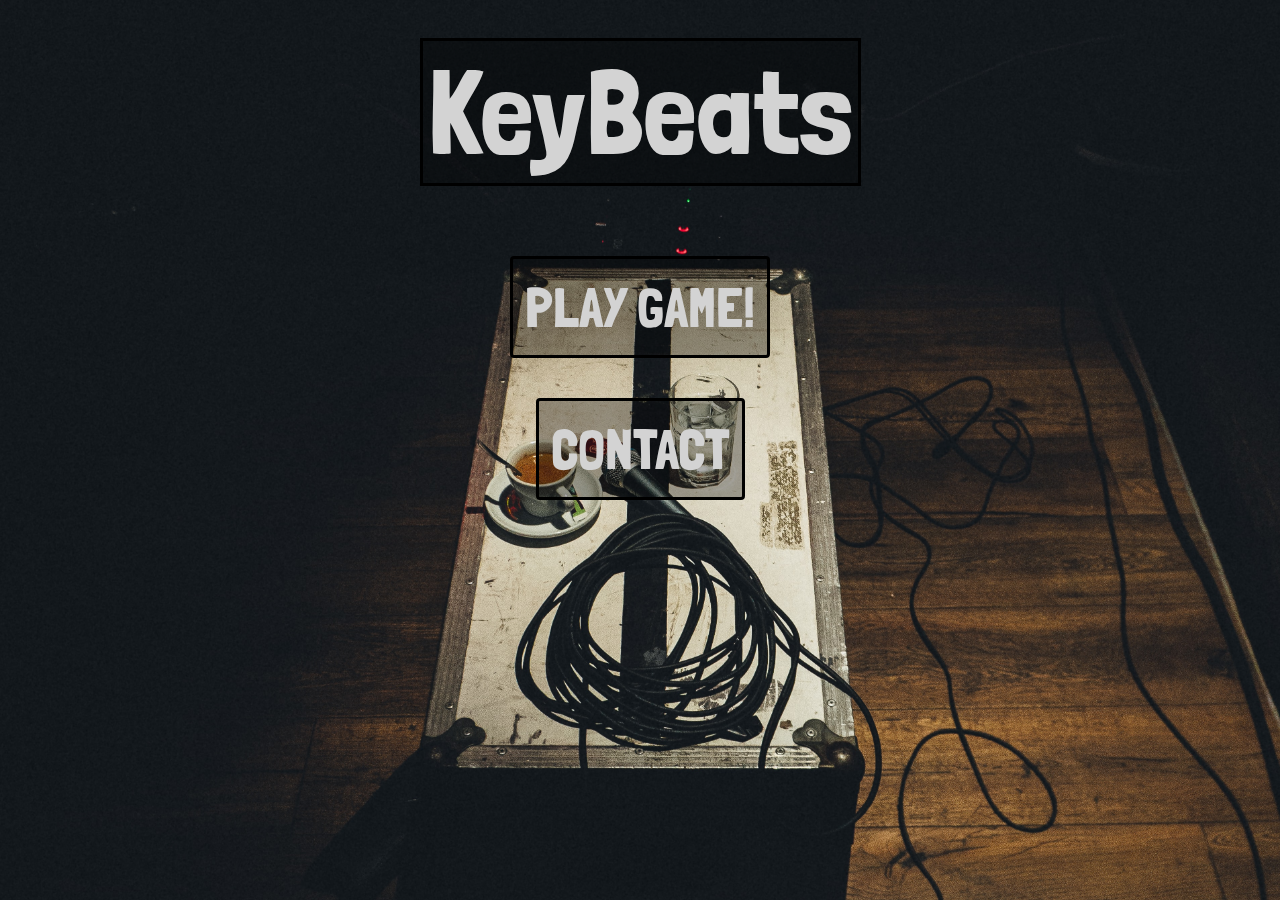
<file: index.html>
<!DOCTYPE html>
<html lang="en" class="ind-bg">
  <head>
    <meta charset="UTF-8" />
    <meta name="viewport" content="width=device-width, initial-scale=1.0" />
    <meta http-equiv="X-UA-Compatible" content="ie=edge" />

     <!--Link to Bootstrap CDN-->
    <link rel="stylesheet" href="https://stackpath.bootstrapcdn.com/bootstrap/4.4.1/css/bootstrap.min.css"
      type="text/css"/>
      
     <!-- Link to CSS styles -->
    <link rel="stylesheet" href="assets/css/style.css" type="text/css" />
    <title>KeyBeats</title>
  </head>

  <body class="bg">
    <div class="container">
      <!-- Header -->
      <header class="ovr-head">
        <h1 class="head">KeyBeats</h1>
      </header>

      <!-- Game Play Button -->
      <div class="row">
        <div class="col gp-button">
          <a href="playgame.html" class="btn btn-outline-secondary" role="button">Play Game!</a>
        </div>
      </div>

      <!-- Contact button -->
      <div class="row">
        <div class="col con-button">
          <a href="contact.html" class="btn btn-outline-secondary" role="button">Contact</a>
        </div>
      </div>
    </div>

        <!--Link to Bootstrap CDN-->
        <script src="https://code.jquery.com/jquery-3.4.1.slim.min.js">
        </script>
        <script src="https://cdn.jsdelivr.net/npm/popper.js@1.16.0/dist/umd/popper.min.js">
        </script>
        <script src="https://stackpath.bootstrapcdn.com/bootstrap/4.4.1/js/bootstrap.min.js">
        </script>

  </body>
</html>
</file>
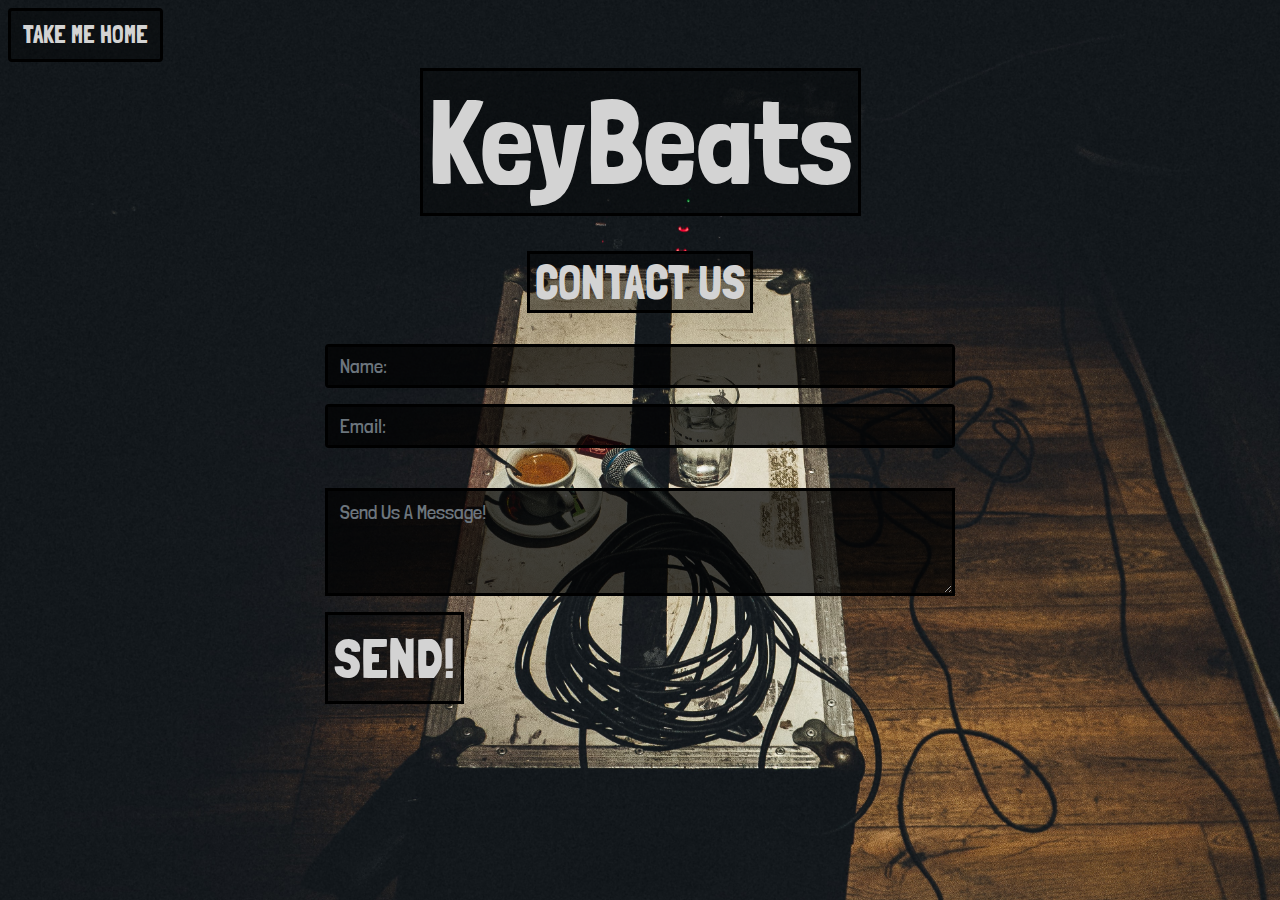
<file: contact.html>
<!DOCTYPE html>
<html lang="en" class="ind-bg">
  <head>
    <meta charset="UTF-8" />
    <meta name="viewport" content="width=device-width, initial-scale=1.0" />
    <meta http-equiv="X-UA-Compatible" content="ie=edge" />
    <link
      rel="stylesheet"
      href="https://stackpath.bootstrapcdn.com/bootstrap/4.4.1/css/bootstrap.min.css"
      type="text/css"
    />
    <link
      rel="stylesheet"
      href="https://use.fontawesome.com/releases/v5.12.1/css/all.css"
      integrity="sha384-v8BU367qNbs/aIZIxuivaU55N5GPF89WBerHoGA4QTcbUjYiLQtKdrfXnqAcXyTv"
      crossorigin="anonymous"
    />
    <link rel="stylesheet" href="assets/css/style.css" type="text/css" />
    <title>KeyBeats</title>
  </head>

  <body class="bg">
  <!-- Home button -->
   <div class="hme-btn"> <a href="index.html" class="btn btn-outline-secondary home-btn" role="button">Take Me Home</a></div>
    <div class="container">
      <!-- Header -->
      <header class="con-head">
        <h1 class="head">KeyBeats</h1>       
      </header>
      <!-- Sub-heading -->
      <div class="sub">
      <h3 class ="sub-head">Contact Us</h3>
      </div>
      <!-- Contact Form -->
     
        <form class="cont-form">

          <!-- Name -->
          <div class="form-group">
            <input type="text" class="form-control" id="InputName" aria-describedby="nameHelp" placeholder="Name:"/>
          </div>

          <!-- Email -->
          <div class="form-group">
            <input type="email" class="form-control" id="InputEmail1" aria-describedby="emailHelp" placeholder="Email:" />
          </div>

         <!-- Input Box -->
            <div class="form-group">
			    <label for="FormControlTextarea"></label>
				<textarea class="form-control rounded-0" id="FormControlTextarea" rows="3" placeholder="Send Us A Message!"></textarea>
			</div>

            <!-- Send Button -->
            <div class="send-btn">
			<button type="submit" class="btn-outline-secondary">Send!</button>
			</div>
        </form>
      </div>
   
  </body>
</html>
</file>
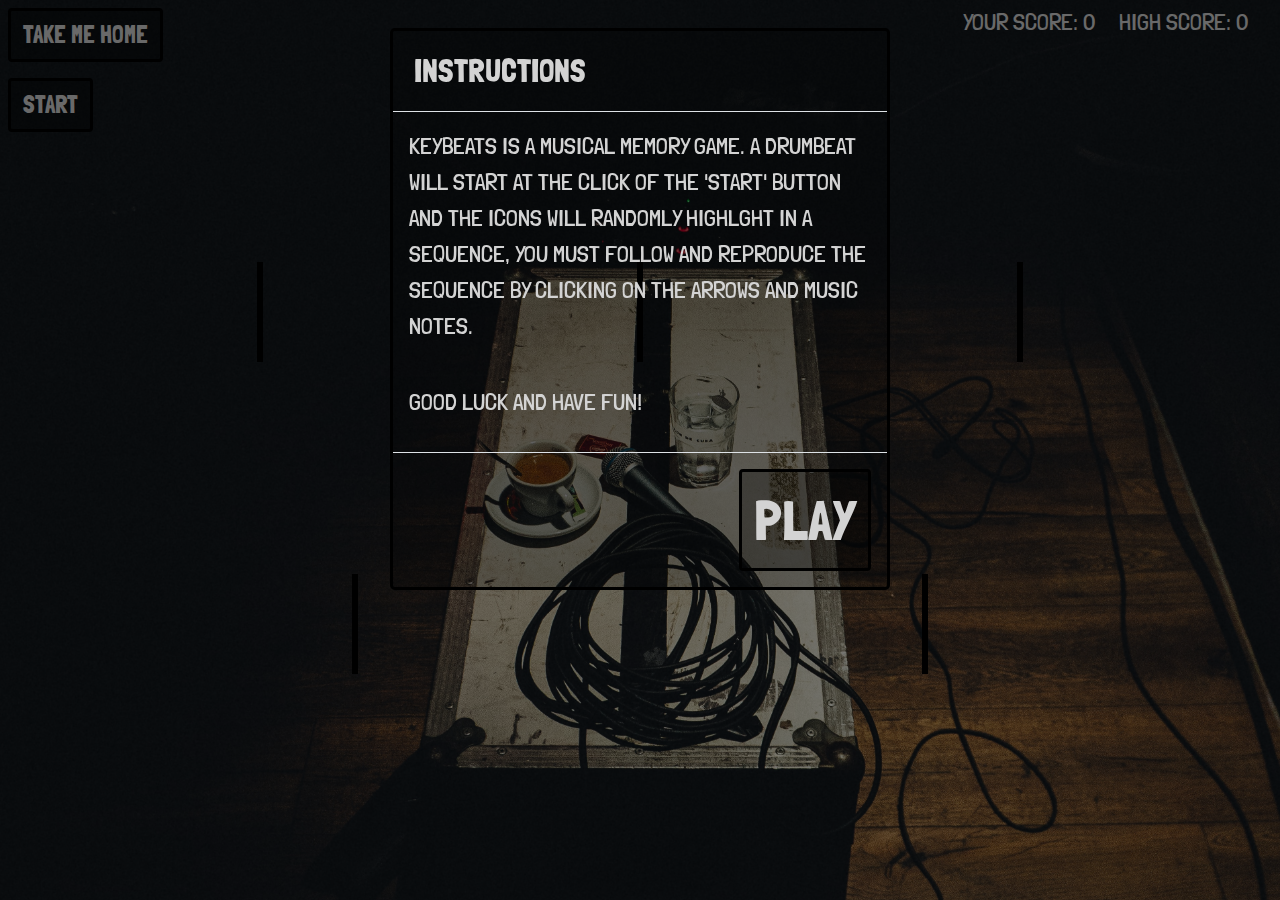
<file: playgame.html>
<!DOCTYPE html>
<html lang="en" class="ind-bg">

<head>
	<meta charset="UTF-8" />
	<meta name="viewport" content="width=device-width, initial-scale=1.0" />
	<meta http-equiv="X-UA-Compatible" content="ie=edge" />

	<!--Link to Bootstrap CSS CDN-->
	<link rel="stylesheet" href="https://stackpath.bootstrapcdn.com/bootstrap/4.4.1/css/bootstrap.min.css"
		type="text/css" />

	<!-- Link to CSS styles -->
	<link rel="stylesheet" href="assets/css/style.css" type="text/css" />
	<title>KeyBeats</title>

	<!-- Link to Fontawesome CDN -->
	<link rel="stylesheet" href="https://use.fontawesome.com/releases/v5.12.1/css/all.css"
		integrity="sha384-v8BU367qNbs/aIZIxuivaU55N5GPF89WBerHoGA4QTcbUjYiLQtKdrfXnqAcXyTv" crossorigin="anonymous">

    <!--Link to JQuery CDN-->
        <script src="https://code.jquery.com/jquery-3.5.1.js">
        </script>

        <!-- Modal Script -->
        <script>
    $(document).ready(function(){
        $("#Modal").modal('hide');
        $("#myModal").modal('show');
        
    });
</script>

<!-- Drum Loop Script  -->
<script>
      function play() {
        var audio = document.getElementById("audio");
        audio.play();
      }

    </script>

</head>

<body class="bg">
 
  <!-- Instructions Modal -->
  <div class="modal fade" id="myModal" role="dialog">
    <div class="modal-dialog">
    
      <!-- Instructions Modal content-->
      <div class="modal-content">
        <div class="modal-header">
          <h4 class="modal-title">Instructions</h4>
        </div>
        <div class="modal-body">
          <p class="modal-text">Keybeats is a musical memory game. A drumbeat will start at the click of the 'START' button and 
          the icons will randomly highlght in a sequence, you must follow and reproduce the sequence by clicking on the arrows and music notes.</p>
            <br>
            <p class ="modal-text">Good Luck and Have fun!</p>
        </div>
        <div class="modal-footer">
          <button type="button" class="btn btn-outline-secondary" data-dismiss="modal">Play</button>
        </div>
      </div>
      
    </div>
  </div>
   <!-- Game Over Modal -->
  <div class="modal fade" id="Modal" role="dialog">
    <div class="modal-dialog">
    
      <!-- Game Over Modal content-->
      <div class="modal-content">
        <div class="modal-header">
          <h4 class="modal-title">Game Over</h4>
        </div>
        <div class="modal-body">
          <p class="modal-text">Better Luck Next Time!</p>
            <br>
            <p class ="modal-text">Good Luck and Have fun!</p>
        </div>
        <div class="modal-footer">
          <button type="button" class="btn btn-outline-secondary" data-dismiss="modal">Play</button>
        </div>
      </div>
      
    </div>
  </div>
	<!-- Home button -->
	<div class="hme-btn"> <a href="index.html" class="btn btn-outline-secondary home-btn" role="button">Take Me Home</a>
    <h5 class="score">High Score: <span id="highScore">0</span></h5>
    <h5 class="score">Your Score: <span id="score">0</span></h5>
    
    
	</div>
    <!-- Start Game Button -->
    <div class="go-btn"><button class="btn btn-outline-secondary home-btn" id="start" onclick="play()">Start</button>
	</div>
    <audio id="audio" src="assets/audio/drumloopkb.wav" loop="loop"></audio>
	<!-- Top row buttons -->
	<div class="container">
		<div class="row top-rw">
			<div class="col-sm game-icon" id="arrowups">
				<i class="fas fa-arrow-circle-up arrowup"></i>
                <audio id="audioarrowu" src="assets/audio/cello.wav"></audio>
			</div>
			<div class="col-sm game-icon" id="notes">
				<i class="fas fa-music quaver" ></i>
                <audio id="musicnote" src="assets/audio/guitar.wav"></audio>
			</div>
			<div class="col-sm game-icon" id="arrowr">
				<i class="fas fa-arrow-circle-right arrowrgt" ></i>
                <audio id="arrow-right" src="assets/audio/rhodes.wav"></audio>
			</div>
		</div>
		<!-- Bottom row buttons -->
		<div class="row btm-rw ">
			<div class="col-sm game-icon" id="arrowl">
				<i class="fas fa-arrow-circle-left arrowleft" ></i>
                <audio id="arrowlft" src="assets/audio/trumpet.wav"></audio>
			</div>
			<div class="col-sm game-icon" id="arrowd">
				<i class="fas fa-arrow-circle-down arrowdown"></i>
                <audio id="arrowdwn" src="assets/audio/fvox.wav"></audio>
			</div>
		</div>

	</div>
    


	   <!--Link to Bootstrap CDN-->
        <script src="https://code.jquery.com/jquery-3.4.1.slim.min.js">
        </script>

        <script src="https://cdn.jsdelivr.net/npm/popper.js@1.16.0/dist/umd/popper.min.js">
        </script>
        <script src="https://stackpath.bootstrapcdn.com/bootstrap/4.4.1/js/bootstrap.min.js">
        </script>
    
        <!--Link to script contact.js-->
        <script src="assets/js/game.js"></script>


</body>

</html>
</file>
<file: assets/css/style.css>
@import url('https://fonts.googleapis.com/css?family=Londrina Solid:100,200,300,400,500,600,700|Roboto:100,200,300,400,500,600,700');

/* page background */

.bg{
      background-image: url("../images/background.jpg");
  background-size: cover;
  background-attachment: fixed;
  background-repeat: no-repeat;
  background-position: center center;
   -webkit-background-size: cover;
  -moz-background-size: cover;
  -o-background-size: cover;
}

/* Header */
.ovr-head{
    text-align: center;
    margin-top: 2.5em; 
}

.con-head{
    text-align: center;
}

.head{
    font-family: "Londrina Solid", sans-serif;
    font-weight: 500;
    font-size: 7.5em;
    color: rgb(211,211,211);
    border: solid black 3px;
    display: inline;
    background-color: rgba(0, 0, 0, .3);
    padding: 0px 5px;
}

.sub{
    text-align: center;
    margin-top: 2.5em; 
}
.sub-head{
    font-family: "Londrina Solid", sans-serif;
    font-weight: 500;
    font-size: 3em;
    color: rgb(211,211,211);
    border: solid black 3px;
    display: inline;
    background-color: rgba(0, 0, 0, .4);
    padding: 0px 5px;
    text-transform: uppercase;
    
}

/*Nav Buttons */
.gp-button{
    text-align: center;
    margin-top: 4.5em;
}

.con-button{
    text-align: center;
    margin-top: 2.5em;
}

.btn-outline-secondary{
    color: rgb(211,211,211);
    font-family: "Londrina Solid", sans-serif;
    font-size: 3.5em;
    text-transform: uppercase;
    background-color: rgba(0, 0, 0, .3);
    border: solid black 3px;
}

/* Contact Form */

.cont-form{
    margin-top: 2em;
    padding: 0em 15em; 
}

.form-control{
    font-size:20px;
    font-family: "Londrina Solid", sans-serif;
    color: rgb(211,211,211);
    background-color: rgba(0, 0, 0, .7);
    border: solid black 3px;
    font-weight: 300;
}

.form-control:focus {
font-family: "Londrina Solid", sans-serif;
font-weight: 300;
color: rgb(211,211,211);
background-color: rgba(0, 0, 0, .9);
border: solid black 3px;
box-shadow: 0 0 0 0.2rem rgb(211,211,211);
}

/* Contact form Buttons */

.send-btn{
    text-align: left;
    margin-top: .5em;
}

.hme-btn{
padding: .5em .5em;
}

.home-btn{
    color: rgb(211,211,211);
    font-family: "Londrina Solid", sans-serif;
    font-size: 1.5em;
    text-transform: uppercase;
    background-color: rgba(0, 0, 0, .3);
    border: solid black 3px;
}
/* Modal */

.modal-content{
     border: solid black 3px;
     background-color: rgba(0, 0, 0, .2);
}

.modal-title{
      font-family: "Londrina Solid", sans-serif;
    font-weight: 500;
    font-size: 2em;
    color: rgb(211,211,211);
    display: inline;
    padding: 0px 5px;
    text-transform: uppercase;
}

.modal-text{
    font-family:"Londrina Solid", sans-serif;
    font-size: 1.5em;
    font-weight: 300;
    text-transform: uppercase;
    color: rgb(211,211,211);   
}

/* Game Page buttons */
.go-btn{
    padding: .5em .5em;
}
.col-sm{
    text-align: center;
    margin-top: 7em;
}

.btm-rw{
    margin-top: 5em;
}
.fa-arrow-circle-up{
    font-size: 5em;
    color: rgb(255,153,204);
    border: solid black 3px;
    background-color: rgba(0, 0, 0, .5);
}
.fa-arrow-circle-right{
    font-size: 5em;
    color: rgb(191,179,255);
    border: solid black 3px;
    background-color: rgba(0, 0, 0, .5);
   
}
.fa-arrow-circle-down{
    font-size: 5em;
    color: rgb(128,255,128);
    border: solid black 3px;
    background-color: rgba(0, 0, 0, .5);
    
}
.fa-arrow-circle-left{
    font-size: 5em;
    color: rgb(128,191,255);
    border: solid black 3px;
    background-color: rgba(0, 0, 0, .5);
    
}
.fa-music{
    font-size: 5em;
    color: rgb(255,187,51);
    border: solid black 3px;
    background-color: rgba(0, 0, 0, .5);
    
}

.hide-button{
    display: none;
}

/* Scores */
.score, #timer{ 
    font-family:"Londrina Solid", sans-serif;
    font-size: 1.5em;
    font-weight: 300;
    text-transform: uppercase;
    color: rgb(211,211,211); 
    float: right;
    display: inline;
    margin-right: 1em;

}
/*Effect to icon when clicked by player*/
.effect-logo{
    box-shadow: 0 0 2rem 1rem rgba(0, 255, 21, 0.89); 
    
}

.effect-logoclick{
    box-shadow: 0 0 2rem 1rem rgba(153, 0, 255, 0.753); 
    
}


/* Media Queries for Mobile Devices */

@media only screen and (max-width: 576px){ 
/* Headers */
.ovr-head,.con-head{ 
    font-size: .5em;
    text-align: center;
    }

.btn-outline-secondary ,.sub-head{
    font-size: 2em;
}
.sub{
    margin-top: 1em;
}
/* Contact Form */
.cont-form{
    padding: 0;
}

.form-group{
    margin-bottom: .5em
}
/*Home Buttons */
.hme-btn{
    font-size: .75em;
}
/* game page buttons */
.fas{
    font-size: 4em;
}
.col-sm{
    margin-top: 2em;
}
.row {
    display: flex; 
    flex-wrap: nowrap;
}
}

/* Media Query for Tablet */

@media only screen and (device-width: 768px){
    .cont-form{
    padding: 0;
}
}
</file>
